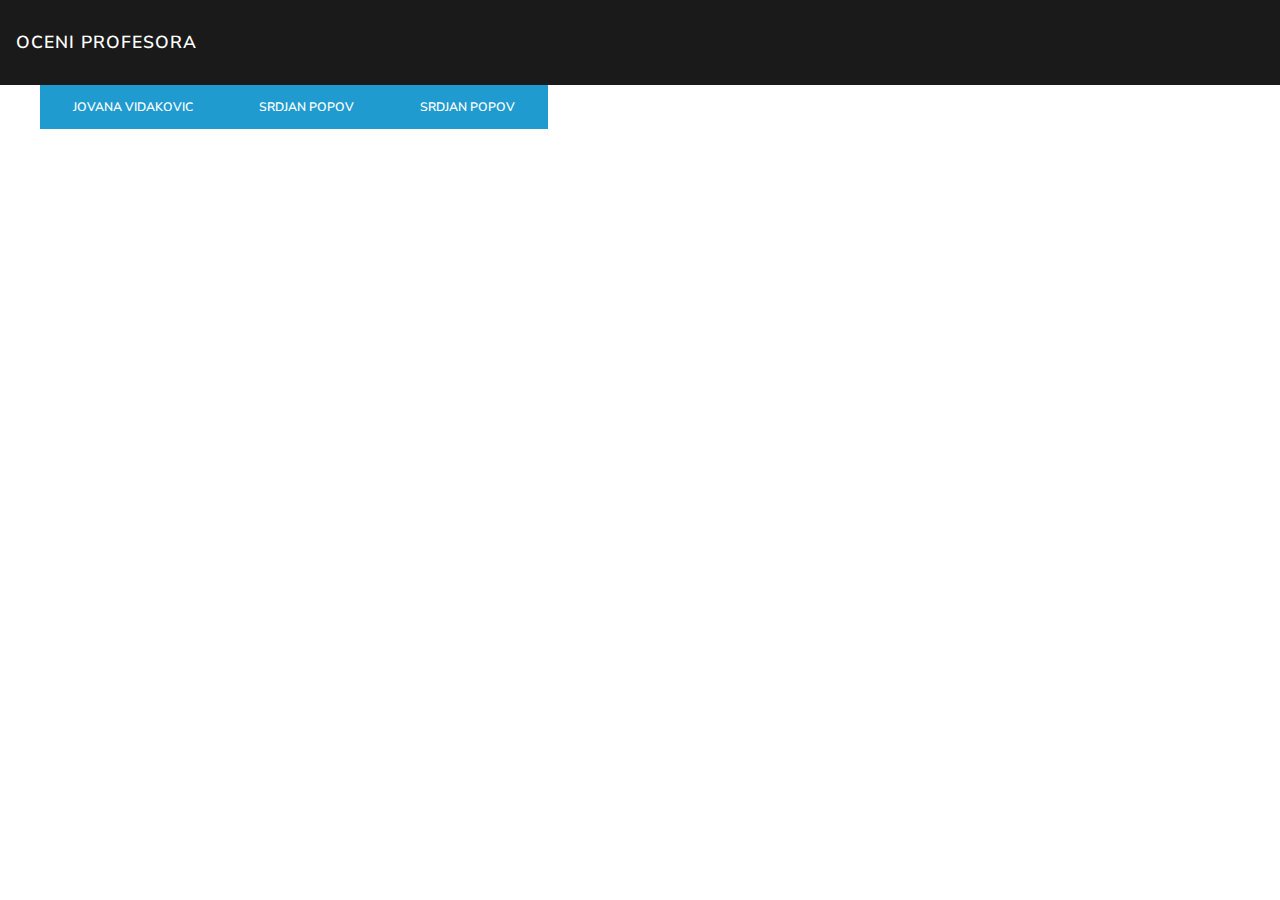
<file: MIBP Sajt Bootstrap/index.html>
<!DOCTYPE html>
<html>
  <head>
    <meta charset="UTF-8"></meta>
    <link rel="stylesheet" type="text/css" href="./css/bootstrap.min.css">
    <title>Oceni Profesora</title>
  </head>
  <body onload= "Pocetna()">
    <nav class="navbar navbar-expand-lg navbar-dark bg-primary">
      <a class="navbar-brand" href="#">Oceni Profesora</a>
    </nav>
    <ul id="lista">
		</ul>
  <script src = ./index.js></script>
<!-- jQuery first, then Popper.js, then Bootstrap JS -->
<!-->	<script src="https://code.jquery.com/jquery-3.2.1.slim.min.js" integrity="sha384-KJ3o2DKtIkvYIK3UENzmM7KCkRr/rE9/Qpg6aAZGJwFDMVNA/GpGFF93hXpG5KkN" crossorigin="anonymous"></script>
	<script src="https://cdnjs.cloudflare.com/ajax/libs/popper.js/1.12.9/umd/popper.min.js" integrity="sha384-ApNbgh9B+Y1QKtv3Rn7W3mgPxhU9K/ScQsAP7hUibX39j7fakFPskvXusvfa0b4Q" crossorigin="anonymous"></script>
  <script src="./js/bootstrap.min.js" integrity="sha384-JZR6Spejh4U02d8jOt6vLEHfe/JQGiRRSQQxSfFWpi1MquVdAyjUar5+76PVCmYl" crossorigin="anonymous"></script>
  </!--></body>
</html>
</file>
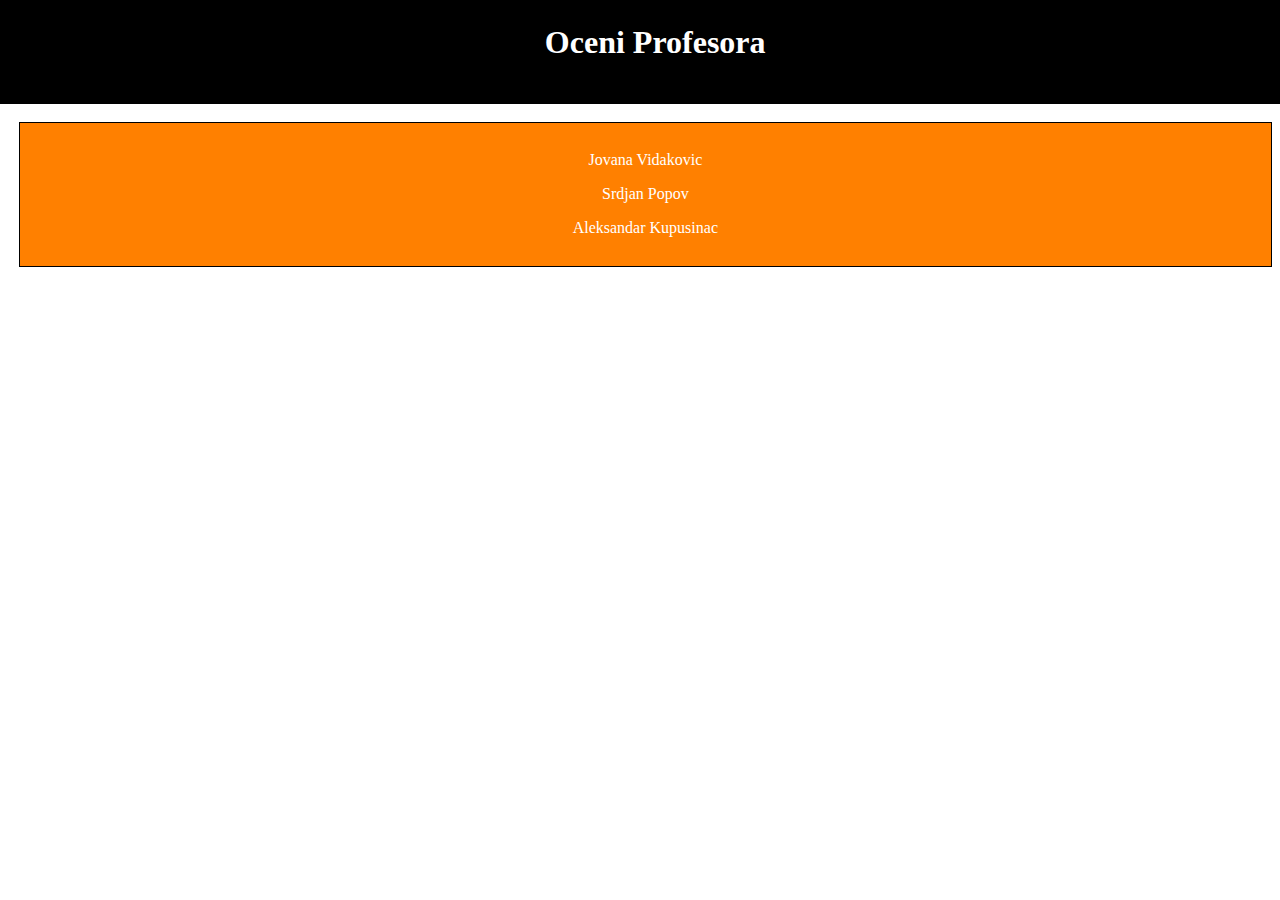
<file: MIBP sajt/index.html>
<!DOCTYPE html>
<html>
  <head>
    <meta charset="UTF-8"></meta>
    <link rel="stylesheet" type="text/css" href="./style.css"/>
    <title>Oceni Profesora</title>
  </head>
  <body>
    <header>
      <h1 id="headerh1">Oceni Profesora</h1>
    </header>
    <section>
      <p><a href="./Nastavnik1/index.html"> Jovana Vidakovic</a></p>
      <p><a href="./Nastavnik2/index.html"> Srdjan Popov</a></p>
      <p><a href="./Nastavnik3/index.html"> Aleksandar Kupusinac</a></p>
    </section>
  </body>
</html>
</file>
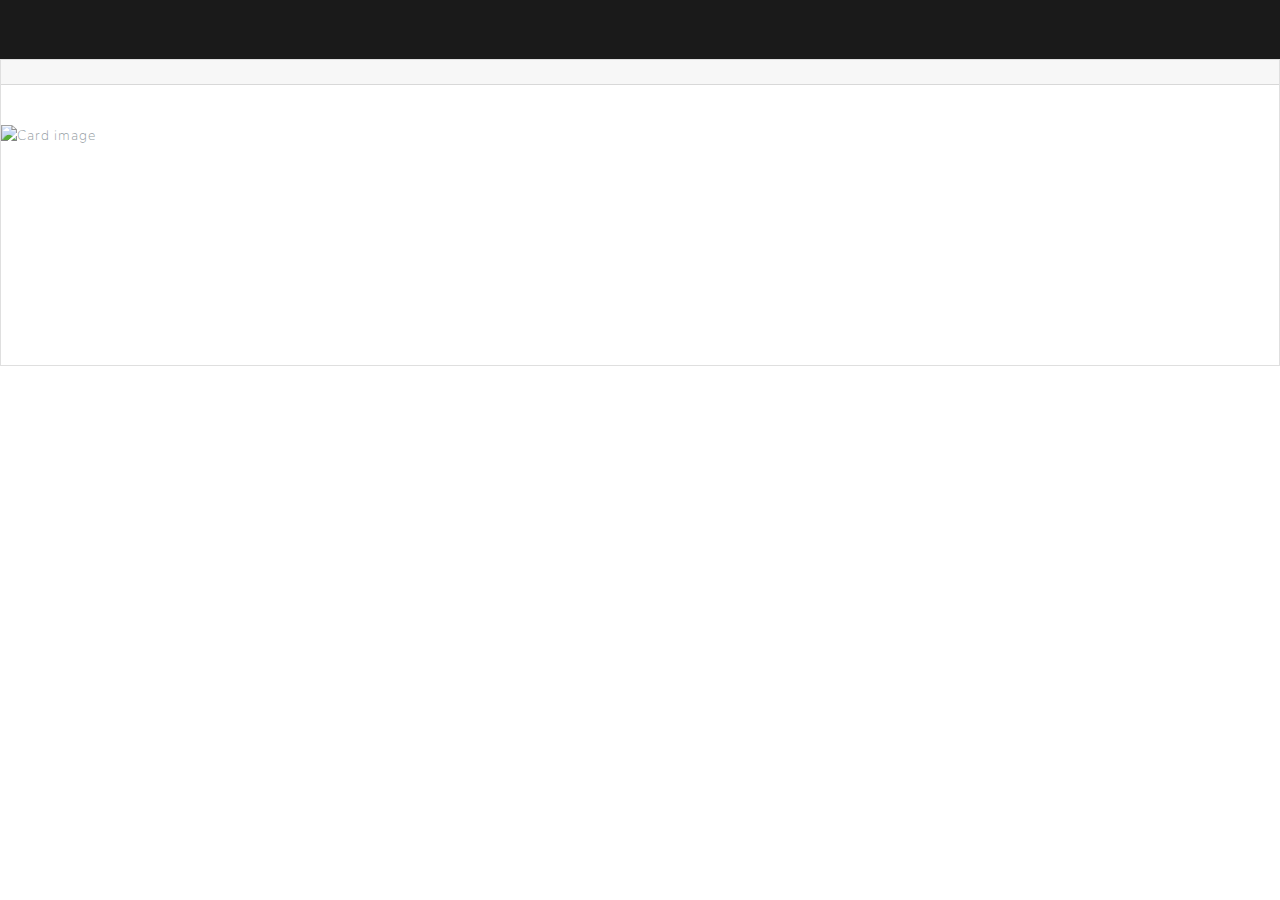
<file: MIBP Sajt Bootstrap/Nastavnik1/index.html>
<!DOCTYPE html>
<html>
  <head>
    <meta charset="UTF-8"></meta>
    <link rel="stylesheet" type="text/css" href="../css/bootstrap.min.css">
    <title id="naslov"></title>
  </head>
  <body onload="Nastavniks()">
<nav class="navbar navbar-expand-lg navbar-dark bg-primary">
  <a class="navbar-brand" href="#" onclick="Home()" id = "naslov"></a>

</nav>
	<div class="card mb-3">
  <h3 class="card-header" id = "ime"></h3>
  <div class="card-body">
  </div>
  <img style="height: 200px; width: 200px; display: block;" id="slika" alt="Card image">
  <div class="card-body">
    <p class="card-text" id="text"></p>
  </div>
</div>
<script src = ../index.js></script>
<!-- jQuery first, then Popper.js, then Bootstrap JS -->
	<script src="https://code.jquery.com/jquery-3.2.1.slim.min.js" integrity="sha384-KJ3o2DKtIkvYIK3UENzmM7KCkRr/rE9/Qpg6aAZGJwFDMVNA/GpGFF93hXpG5KkN" crossorigin="anonymous"></script>
	<script src="https://cdnjs.cloudflare.com/ajax/libs/popper.js/1.12.9/umd/popper.min.js" integrity="sha384-ApNbgh9B+Y1QKtv3Rn7W3mgPxhU9K/ScQsAP7hUibX39j7fakFPskvXusvfa0b4Q" crossorigin="anonymous"></script>
  <script src="../js/bootstrap.min.js" integrity="sha384-JZR6Spejh4U02d8jOt6vLEHfe/JQGiRRSQQxSfFWpi1MquVdAyjUar5+76PVCmYl" crossorigin="anonymous"></script>
  </body>
</html>
</file>
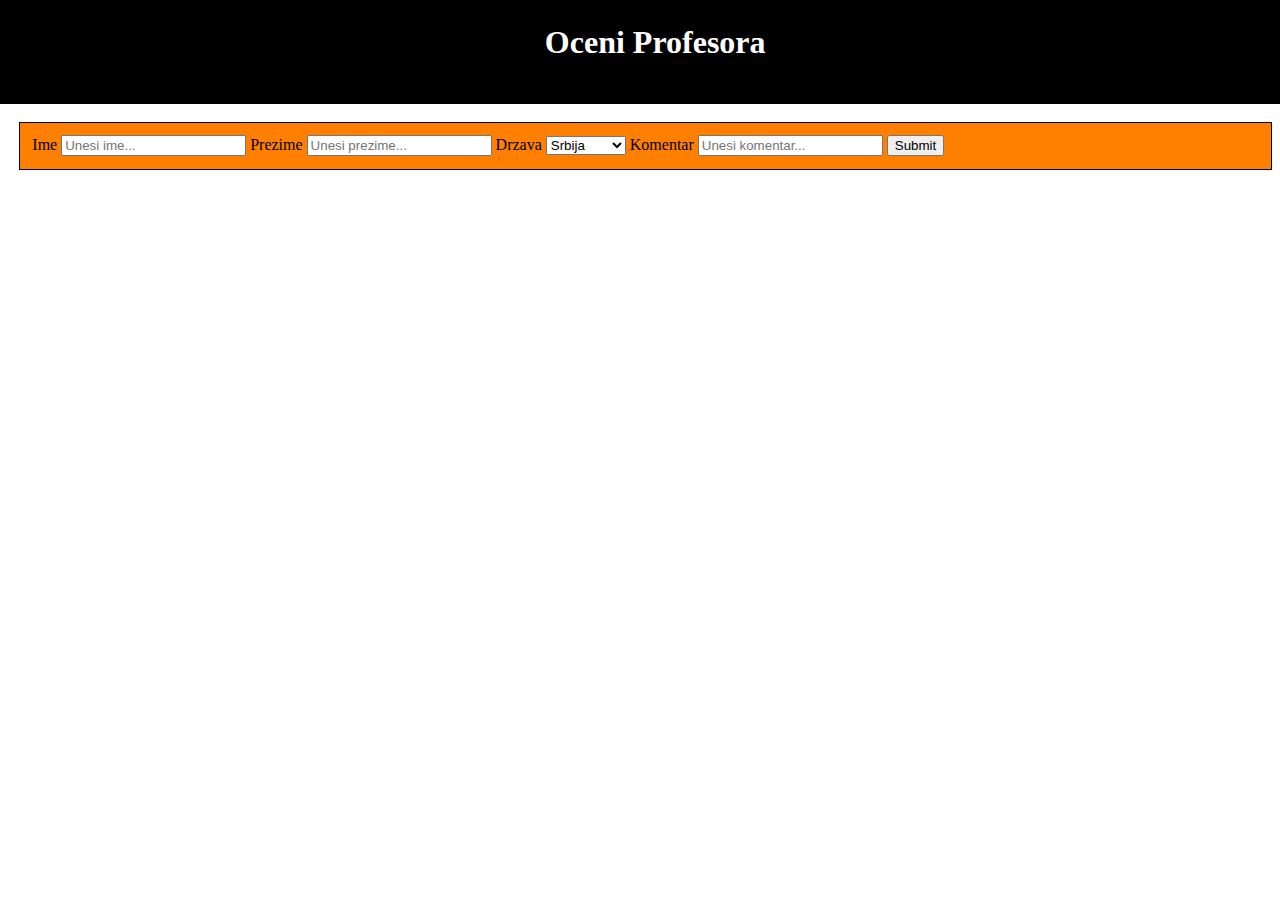
<file: MIBP sajt/Komentar/Komentar.html>
<!DOCTYPE html>
<html>
  <head>
    <meta charset="UTF-8"></meta>
    <link rel="stylesheet" type="text/css" href="../style.css"/>
    <title>Oceni Profesora</title>
  </head>
  <body>
    <header>
      <h1 id="headerh1"><a href="../index.html">Oceni Profesora</a></h1>
    </header>
    <section>
      <form action="">
            <label for="ime">Ime</label>
            <input type="text" id="Ime" name="ime" placeholder="Unesi ime...">

            <label for="prezime">Prezime</label>
            <input type="text" id="Prezime" name="prezime" placeholder="Unesi prezime...">

            <label for="country">Drzava</label>
            <select id="country" name="country">
                <option value="serbia">Srbija</option>
                <option value="mongolia">Mongolija</option>
                <option value="germany">Nemacka</option>
            </select>

            <label for="Comment">Komentar</label>
            <input type="text" id="Comment" name="comment" placeholder="Unesi komentar...">

            <input type="submit" value="Submit">
		</form>
    </section>
  </body>
</html>
</file>
<file: MIBP sajt/style.css>
header{
  margin: -2% 0px 5% -1%;
  padding: 20px;
	background-color: rgb(0, 0, 0);
	height: 9%;
  position: fixed;
  width: 100%;
  border-bottom: 1px solid black;
}
#headerh1{
  color: white;
  text-align: center;
}
h2{
	text-align: center;
}
body{
	background-color: white;
  font-family: Quicksand;
}
section{
  clear: right;
  float: right;
  width: 97%;
  height: 100%;
  border: 1px solid Black;
  background-color: rgb(255, 128, 0);
  margin-top: 9%;
  border-radius: 0%;
  padding: 1%;
}
p{
  text-align: center;
}
#profesoritxt{
  width: 70%;
}
img{
  clear: left;
  float: left;
  width: 20%;
  height: 70%;
  margin-top: 9%;
  border-radius: 50%;
}

.rating {
  unicode-bidi: bidi-override;
  direction: rtl;
  float: left;
  margin: auto;
  width: 57%;
  font-size: 30px;
}
.rating > span {
  display: inline-block;
  position: relative;
  width: 1.1em;
}
.rating > span:hover:before,
.rating > span:hover ~ span:before {
   content: "\2605";
   position: absolute;
}
a:link{
  text-decoration: none;
  color: white;
}
a:visited{
  color: white;
}
a:hover{
  color: #FDD017;
}
a:active{
  color: black;
}
</file>
